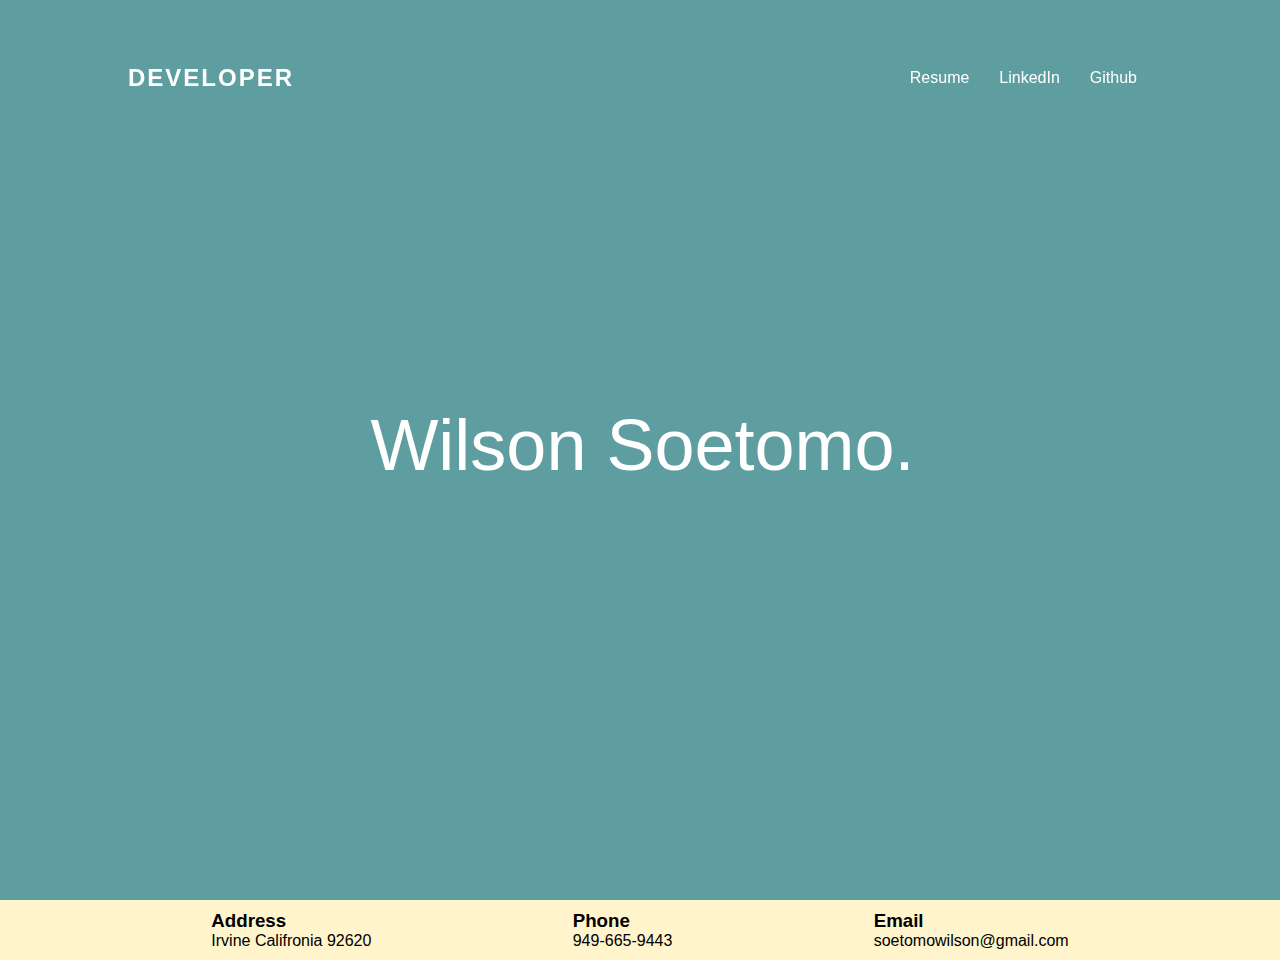
<file: index.html>
<!DOCTYPE html>
<html lang="en">

<head>
    <meta charset="UTF-8">
    <meta name="viewport" content="width=device-width, initial-scale=1.0">
    <title>Wilson's Webportfolio</title>
    <link rel="stylesheet" href="Assets/css/style.css" />
</head>

<body>
    <header>
        <a href="#" class="logo">Developer</a>
        <div class="toggle"></div>
        <ul>
            <li><a href="https://drive.google.com/file/d/1omBW2CC_hgvNStRTYNh6GdCx9TMpyuER/view?usp=sharing" target="_blank">Resume</a>
            </li>
            <li><a href="https://www.linkedin.com/in/wilson-soetomo-38ba411b7" target="_blank">LinkedIn</a></li>
            <li><a href="https://github.com/wilson148" target="_blank">Github</a></li>
        </ul>
    </header>
    <section class="banner" id="home">
        <div class="textBx">
            <h2>
                <span>Wilson Soetomo.</span>
            </h2>
        </div>
    </section>
    </div>
    </section>
    <section class="contact" id="contact">
        <div class="content">
            <div class="contactInfo">
                <div class="contactInfoBx">
                    <div class="box">
                        <div class="icon"></div>
                        <div class="text">
                            <h3>Address</h3>
                            <p>
                                Irvine Califronia 92620
                            </p>
                        </div>
                    </div>
                    <div class="box">
                        <div class="icon"></div>
                        <div class="text">
                            <h3>Phone</h3>
                            <p>
                                949-665-9443
                            </p>
                        </div>
                    </div>
                    <div class="box">
                        <div class="icon"></div>
                        <div class="text">
                            <h3>Email</h3>
                            <p>
                                soetomowilson@gmail.com
                            </p>
                        </div>
                    </div>
                </div>
            </div>
    </section>
    <script type="text/javascript">
        window.addEventListener('scroll', function () {
            var header = document.querySelector('header');
            header.classList.toggle('sticky', window.scrollY > 0);
        });
    </script>
</body>

</html>
</file>
<file: Assets/css/style.css>
*{
  margin: 0;
  padding: 0;
  box-sizing: border-box;
  font-family: 'Poppins', sans-serif;
  scroll-behavior: smooth;
}
section{
  padding: 10px;
}
.banner
{
  position: relative;
  min-height: 100vh;
  background-size: cover;
  background-position: right;
  background-repeat: no-repeat;
  background-color: cadetblue;
  display: flex;
  justify-content: center;
  align-items: center;
  flex-wrap: wrap;
}
.banner h2{
  font-size: 3em;
  color: white;
  font-weight: 500;
  line-height: 1.5em;
  display: flex;
  flex-wrap: wrap;
}
.banner h2 span{
  font-size: 1.5em;
  font: weight 700px;;
}
.banner h3{
  font-size: 1.5em;
  color: white;
  font-weight: 500;
}
.btn{
  position: relative;
  background: pink;
  display: inline-block;
  color:white;
  margin-top: 20px;
  padding: 10px 30px;
  font-size: 18px;
  text-transform: uppercase;
  text-decoration: none;
  letter-spacing: 2px;
  font-weight: 500;
  border-radius: 5px;
  transition: 0.5s;
}
.btn:hover{
  background: rgb(49, 198, 211);
}


header{
  position: fixed;
  flex-wrap: wrap;
  top: 0;
  left: 0;
  width: 100%;
  padding: 5% 10%;
  z-index: 1000;
  display:flex;
  justify-content: space-between;
  align-items: center;
  transition: 0.5s;
}
header .logo
{
  color: white;
  font-size: 24px;
  text-transform: uppercase;
  text-decoration: none;
  font-weight: 700;
  letter-spacing: 2px;
  position: relative;
}
header.sticky .logo{
  color: black;
}
header.sticky{
  background: white;
  padding: 20px 100px;
}
header.sticky ul li a{
  color: black;
}
header ul{
  position: relative;
  display: flex;
}
header ul li{
  position: center;
  list-style: none;
}
header ul li a{
  position: relative;
  display: inline-block;
  margin: 0 15px;
  color: white;
  text-decoration: none;
}
.heading{
  width: 100%;
  text-align: center;
  margin-bottom: 60px;
  color:black;
  display: flex;
}
.workheading{
  width: 100%;
  text-align: center;
  margin-bottom: 60px;
  color:black;
}
.heading h2{
  font-weight: 600;
  font-size: 30px;
}
.about{
  padding: 5%;
  justify-content: center;
}
.aboutme{
  justify-content: center;
  display: flex;
}
.content{
  display: flex;
  justify-content: space-between;
  flex-wrap: wrap;
  flex-direction: column;

}
.contentBx{
  padding-right: 10%;
}
.contentBx h3{
  font-size: 20px;
  margin-bottom: 5%;
  background: darkslategray;
  color: white;
  font-family:Cambria, Cochin, Georgia, Times, 'Times New Roman', serif
}
.textBx h2{
  margin-left: 5px;
  margin-bottom: 2%;
}
.wordstuff{
  font-family: 'Poppins', sans-serif;
  font-weight: 400;
  line-height: 1.5em;
  color: white;
  margin-bottom: 2%;
}
.w50{
  background: darkslategray;
  color: white;
  font-weight: 600;
  margin-right: 20px;
  border-radius: 10px 10px 10px 10px;
  padding: 40px;
}
img{
  max-width:49%;
  border-radius: 14px;
}
.work{
  background: rgb(244, 231, 183);
}
.work .content{
  display: flex;
  justify-content: center;
  flex-wrap: wrap;
  flex: 1 0 300px;
}
.work .content .servicesBx{
  padding: 40px 20px;
  background: lightpink;
  color: maroon;
 flex: 1 0 300px;
  margin: 20px;
  text-align: center;
  transition: 0.5s;
  border-radius: 10px;
}
.work .content .servicesBx:hover{
  background:paleturquoise;
}
.contact{
  background:rgb(255, 244, 203);
  max-height: 10%;
}
.contactInfo
{
  min-width: 40%;
}
.contactInfoBx{
  position: relative;
  display: flex;
  justify-content: space-evenly;
}
@media screen and (max-width: 540px) {
  .view {
      width: 400px;
  }
}

/* For Tablets */
@media screen and (min-width: 540px) and (max-width: 780px) {
  .view {
      width: 600px;
  }
}
</file>
